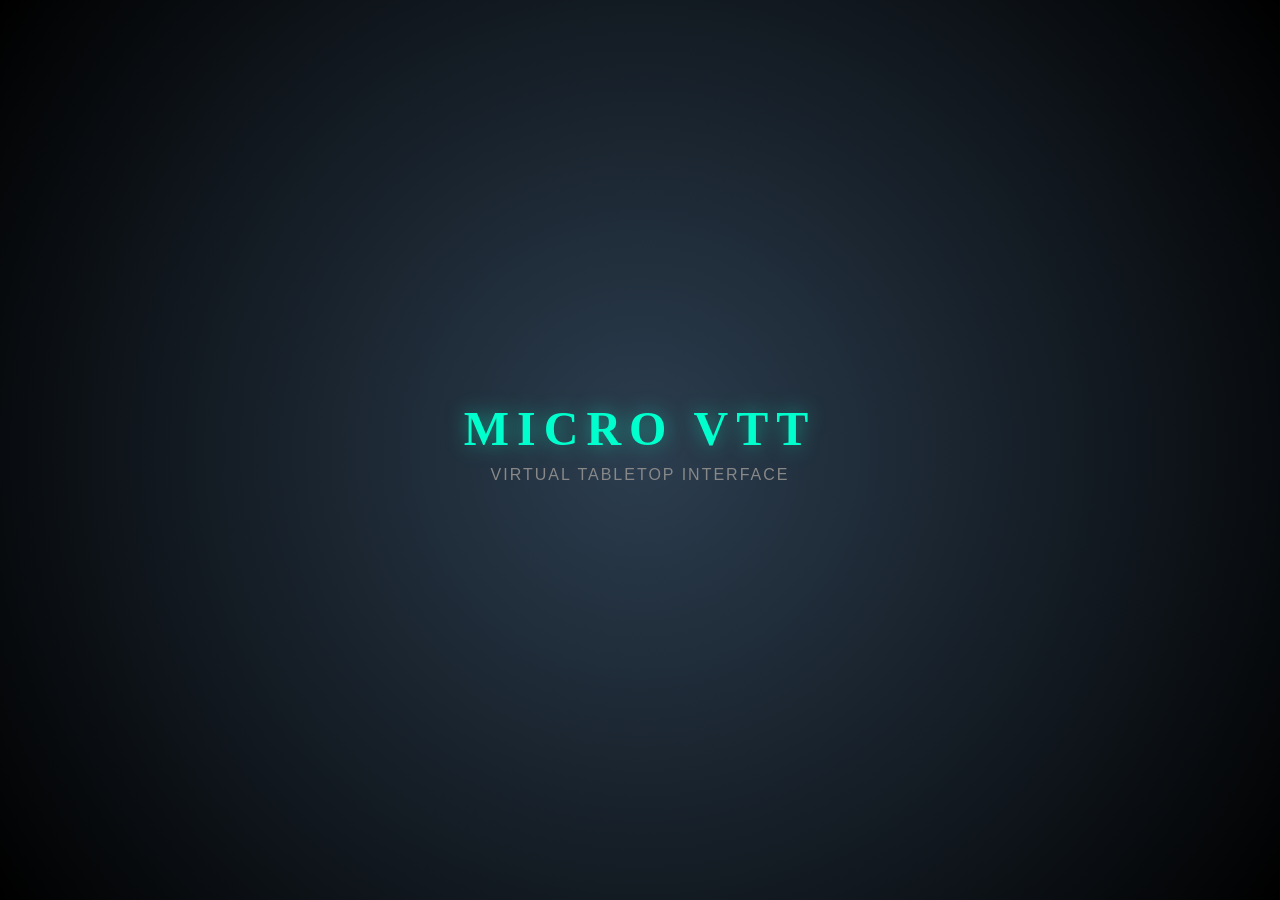
<file: index.html>
<!DOCTYPE html>
<html>
<head>
    <meta name="viewport" content="width=device-width, initial-scale=1.0, maximum-scale=1.0, user-scalable=no">
    <title>Micro VTT</title>
    <link rel="stylesheet" href="styles.css?v=10">
</head>
<body>

    <div id="splash">
        <h1>MICRO VTT</h1>
        <p>VIRTUAL TABLETOP INTERFACE</p>
    </div>

    <div id="sidebar" class="minimized">
        <div class="sidebar-header"><h3>VTT MASTER</h3><button class="close-btn" onclick="toggleSidebar()">[X]</button></div>
        <div class="tab-bar">
            <button class="tab-btn active" onclick="openTab(event, 'tab-assets')">Assets</button>
            <button class="tab-btn" onclick="openTab(event, 'tab-map')">Map</button>
            <button class="tab-btn" onclick="openTab(event, 'tab-saves')">Saves</button>
            <button class="tab-btn" onclick="openTab(event, 'tab-help')">Help</button>
        </div>

        <div id="tab-assets" class="sidebar-content active">
            <div class="panel">
                <h3>MAP LIBRARY</h3>
                <div id="mapStatus" class="status-msg status-red">Need to set</div>
                <button class="action-btn" onclick="document.getElementById('inputMapDir').click()">LOAD MAP FOLDER</button>
                <div id="mapCountDisplay" class="count-display"></div>
                <input type="file" id="inputMapDir" webkitdirectory directory multiple style="display:none">
                <select id="mapSelect" onchange="changeMap(this.value)"><option>Set Location First</option></select>
            </div>
            <div class="panel">
                <h3>TOKEN LIBRARY</h3>
                <div id="tokenStatus" class="status-msg status-red">Need to set</div>
                <button class="action-btn" onclick="document.getElementById('inputTokenDir').click()">LOAD TOKEN FOLDER</button>
                <div id="tokenCountDisplay" class="count-display"></div>
                <input type="file" id="inputTokenDir" webkitdirectory directory multiple style="display:none">
            </div>
        </div>

        <div id="tab-map" class="sidebar-content">
            <div class="panel">
                <h3>CALIBRATION</h3>
                <div style="display:flex; gap:5px;">
                    <button class="action-btn" id="btnTL" onclick="toggleMode(0)">SET TL</button>
                    <button class="action-btn" id="btnBR" onclick="toggleMode(1)">SET BR</button>
                </div>
                <input type="number" id="sqCount" value="25" oninput="updateSqDown()" style="margin-top:10px;">
                <div id="sqDownDisplay" style="font-size:11px; text-align:center; color:#00ffcc; margin-top:5px;">Squares Down: --</div>
                <button class="action-btn" onclick="applyCalibration()" style="background:#00ffcc; color:#000; font-weight:bold;">APPLY GRID</button>
                <div id="gridMemStatus" class="grid-mem"></div>
                <button class="action-btn" id="btnForgetGrid" style="color:#ff8a7a;">FORGET GRID</button>
            </div>
            <div class="panel">
                <h3>GRID SCALE</h3>
                <label style="font-size:10px;">FEET PER SQUARE</label>
                <input type="number" id="ftPerSq" value="5" onchange="grid.ftPerSq = this.value;">
                <button class="action-btn" onclick="fitToScreen()">FIT TO SCREEN</button>
                <div class="color-grid" id="swatchContainer"></div>
            </div>
        </div>

        <div id="tab-saves" class="sidebar-content">
            <div class="panel">
                <h3>AUTOSAVE</h3>
                <div id="autoInfo" class="count-display"></div>
                <div id="autoNote" class="auto-note"></div>
                <button class="action-btn" id="btnNewBoard" style="color:#ff8a7a;">NEW BOARD</button>
            </div>
            <div class="panel">
                <h3>SAVE THIS BOARD</h3>
                <input type="text" id="saveName" placeholder="Name (for example Goblin Cave)" maxlength="40" autocomplete="off">
                <button class="action-btn" id="btnSave">SAVE</button>
                <div id="saveMsg" class="auto-note"></div>
            </div>
            <div class="panel">
                <h3>SAVED BOARDS</h3>
                <div id="saveList"></div>
            </div>
            <div class="panel">
                <h3>FILE</h3>
                <button class="action-btn" id="btnExport">EXPORT BOARD</button>
                <button class="action-btn" id="btnImport">IMPORT BOARD</button>
                <input type="file" id="inputImport" accept=".json,application/json" style="display:none">
            </div>
        </div>

        <div id="tab-help" class="sidebar-content">
            <div class="panel help-section">
                <h3>USER GUIDE</h3>
                <h4>INITIAL SETUP</h4>
                <p>1. <b>Load Folders:</b> Go to Assets. Click "Load Folder". Choose your image directory for Maps & Tokens.</p>
                <p>2. <b>Set Map:</b> Select your map from the dropdown list.</p>
                <p>3. <b>Calibrate Grid:</b> Go to Map tab. Click "Set TL". Tap corner of top-left square. Click button again to lock. Repeat for "Set BR". Enter "Squares Across" and click "Apply Grid".</p>
                
                <h4>GAMEPLAY</h4>
                <ul>
                    <li><b>Add Token:</b> Long-press (0.6s) on the map.</li>
                    <li><b>Move Token:</b> Drag token. Distance is shown at start position.</li>
                    <li><b>Edit HP:</b> Long-tap a token to adjust health or delete.</li>
                    <li><b>Delete Token:</b> Long-tap token and click "Delete". (Tokens stay at 0 HP until manually removed).</li>
                </ul>
            </div>
        </div>
    </div>

    <div id="map-container">
        <button id="hamburger" class="fab" onclick="toggleSidebar()"><span></span><span></span><span></span></button>
        <div id="contextMenu"></div>
        <canvas id="battleMap"></canvas>

        <button id="diceFab" class="dice-fab" aria-label="Open dice roller">
            <svg viewBox="0 0 24 24" width="26" height="26" aria-hidden="true"><polygon points="12,2 21,7 21,17 12,22 3,17 3,7" fill="none" stroke="#1a1a1a" stroke-width="2" stroke-linejoin="round"/><polygon points="12,7.5 17,16 7,16" fill="none" stroke="#1a1a1a" stroke-width="1.6" stroke-linejoin="round"/></svg>
        </button>

        <div id="diceTray" aria-hidden="true">
            <div class="dice-head"><h3>DICE ROLLER</h3><button id="diceClose" class="close-btn" aria-label="Close dice roller">[X]</button></div>
            <div id="dicePinned">
                <div class="dice-exprrow">
                    <input id="diceExpr" type="text" inputmode="none" placeholder="3d6+2   4d6dl1   2d20kh1" autocomplete="off" autocapitalize="off" autocorrect="off" spellcheck="false" aria-label="Dice notation">
                    <button id="diceKb" class="dbtn" aria-pressed="false" aria-label="Show phone keyboard"><svg viewBox="0 0 24 24" width="24" height="24" aria-hidden="true"><rect x="2.5" y="6" width="19" height="12" rx="2" fill="none" stroke="currentColor" stroke-width="1.6"/><path d="M6 10h1M9.5 10h1M13 10h1M16.5 10h1M6 14h12" stroke="currentColor" stroke-width="1.6" stroke-linecap="round"/></svg></button>
                </div>
                <div id="diceMsg"></div>
            </div>
            <div id="diceScroll">
                <div id="diceStage">
                    <canvas id="diceCanvas"></canvas>
                    <div id="diceTotal"></div>
                </div>
                <div id="diceText"></div>
                <div id="diceMore"></div>
                <div class="dice-body">
                    <div class="dice-row">
                        <div class="dice-mod">
                            <button id="diceModMinus" class="dbtn" aria-label="Decrease modifier">&minus;</button>
                            <input id="diceMod" type="number" value="0" min="-99" max="99" inputmode="numeric" aria-label="Modifier">
                            <button id="diceModPlus" class="dbtn" aria-label="Increase modifier">+</button>
                        </div>
                        <button id="diceAdv" class="dbtn dbtn-wide">ADV</button>
                        <button id="diceDis" class="dbtn dbtn-wide">DIS</button>
                        <button id="diceClear" class="dbtn dbtn-wide">CLEAR</button>
                        <button id="diceDel" class="dbtn dbtn-wide">DEL</button>
                    </div>
                    <div id="diceKeys"></div>
                    <div id="diceKeyHint">B = extra tens die, keep lowest. P = extra tens die, keep highest. T = number of tens dice, like d100t3kl.</div>
                    <div class="dice-hist-head"><h3>HISTORY</h3><button id="diceHistClear" class="dbtn">CLEAR HISTORY</button></div>
                    <div id="diceHist"></div>
                </div>
            </div>
            <div id="diceFoot"><button id="diceRollBtn">ROLL</button></div>
        </div>
    </div>

    <script src="script.js?v=10"></script>
</body>
</html>
</file>
<file: styles.css>
body { margin: 0; overflow: hidden; background: #111; font-family: 'Segoe UI', Arial, sans-serif; display: flex; touch-action: none; color: white; }
        
        /* Splash Screen */
        #splash { position: fixed; top: 0; left: 0; width: 100vw; height: 100vh; background: radial-gradient(circle, #2c3e50 0%, #000 100%); z-index: 2000; display: flex; flex-direction: column; justify-content: center; align-items: center; text-align: center; transition: opacity 1s ease; pointer-events: none; }
        #splash h1 { font-size: 48px; color: #00ffcc; margin: 0; letter-spacing: 8px; text-shadow: 0 0 20px rgba(0,255,204,0.5); font-family: 'Georgia', serif; }
        #splash p { color: #888; letter-spacing: 2px; margin-top: 10px; }

        /* Sidebar UI */
        #sidebar { width: 300px; background: #222; border-left: 1px solid #444; display: flex; flex-direction: column; z-index: 1100; transition: transform 0.3s ease; position: absolute; height: 100%; right: 0; box-shadow: -5px 0 15px rgba(0,0,0,0.5); }
        #sidebar.minimized { transform: translateX(300px); }
        .tab-bar { display: flex; background: #1a1a1a; border-bottom: 1px solid #444; }
        .tab-btn { flex: 1; padding: 12px 5px; background: none; border: none; color: #777; font-size: 10px; font-weight: bold; cursor: pointer; text-transform: uppercase; border-bottom: 2px solid transparent; }
        .tab-btn.active { color: #00ffcc; border-bottom: 2px solid #00ffcc; background: #222; }
        .sidebar-header { flex-shrink: 0; display: flex; justify-content: space-between; align-items: center; padding: 15px; background: #1a1a1a; }
        .close-btn { background: none; border: none; color: #ffffff; font-size: 18px; font-weight: bold; cursor: pointer; }
        .sidebar-content { flex-grow: 1; overflow-y: auto; display: none; padding-bottom: 40px; }
        .sidebar-content.active { display: block; }
        .panel { padding: 15px; border-bottom: 1px solid #333; }
        h3 { margin: 0 0 10px 0; font-size: 11px; color: #00ffcc; text-transform: uppercase; letter-spacing: 1px; }
        
        /* Folders & Inputs */
        .status-msg { font-size: 10px; margin-bottom: 2px; font-weight: bold; text-transform: uppercase; }
        .status-red { color: #ff4444; }
        .status-green { color: #00ff88; }
        .count-display { font-size: 10px; color: #aaa; margin-bottom: 10px; }
        input, select, button.action-btn { width: 100%; padding: 14px; background: #333; border: 1px solid #555; color: white; border-radius: 8px; margin: 4px 0; box-sizing: border-box; font-size: 14px; text-align: center; }
        
        /* Map Layout */
        #map-container { flex-grow: 1; position: relative; overflow: hidden; width: 100vw; height: 100vh; background: #000; }
        .fab { position: absolute; top: 15px; right: 15px; width: 35px; height: 35px; border-radius: 6px; background: #00ffcc; border: none; z-index: 1050; display: flex; flex-direction: column; justify-content: center; align-items: center; gap: 3px; }
        .fab span { width: 20px; height: 3px; background: #1a1a1a; border-radius: 1px; }
        
        /* Context Menu & HP */
        #contextMenu { display: none; position: absolute; z-index: 1200; background: #222; border: 2px solid #00ffcc; width: 220px; border-radius: 8px; box-shadow: 0 5px 20px rgba(0,0,0,0.8); padding-bottom: 10px; }
        .menu-item { padding: 15px 20px; border-bottom: 1px solid #333; font-size: 14px; color: white; cursor: pointer; text-transform: uppercase; }
        .hp-controls { display: flex; justify-content: space-around; padding: 10px; background: #111; gap: 10px; }
        .hp-btn { flex: 1; padding: 12px; background: #444; color: white; border: none; border-radius: 4px; font-weight: bold; font-size: 18px; }
        .hp-display-row { text-align: center; padding: 10px; font-size: 16px; font-weight: bold; color: #00ffcc; background: #1a1a1a; }
        
        canvas { display: block; touch-action: none; }
        .color-grid { display: grid; grid-template-columns: repeat(5, 1fr); gap: 10px; padding: 5px 0; }
        .swatch { width: 22px; height: 22px; border-radius: 50%; border: 1px solid #555; cursor: pointer; justify-self: center; }
        
        /* Help Text Styling */
        .help-section h4 { color: #00ffcc; margin: 15px 0 5px 0; font-size: 12px; text-transform: uppercase; }
        .help-section p { font-size: 12px; color: #ccc; line-height: 1.6; margin: 0 0 10px 0; }
        .help-section b { color: white; }
        .help-section ul { padding-left: 20px; margin: 0; }
        .help-section li { font-size: 12px; color: #ccc; margin-bottom: 8px; }

        /* Dice Roller */
        .dice-fab { position: fixed; left: 15px; bottom: 15px; width: 44px; height: 44px; padding: 0; border-radius: 10px; background: #00ffcc; border: none; z-index: 1050; display: flex; justify-content: center; align-items: center; cursor: pointer; box-shadow: 0 0 14px rgba(0,255,204,0.45); }
        #diceTray { position: fixed; left: 0; right: 0; bottom: 0; margin: 0 auto; max-width: 640px; max-height: calc(100vh - 60px); max-height: calc(100dvh - 60px); overflow: hidden; display: flex; flex-direction: column; background: #1c1c1c; border: 2px solid #00ffcc; border-bottom: none; border-radius: 16px 16px 0 0; z-index: 1090; visibility: hidden; transform: translateY(105%); transition: transform 0.3s ease, visibility 0s linear 0.3s; box-shadow: 0 -8px 30px rgba(0,0,0,0.7), 0 0 24px rgba(0,255,204,0.15); }
        #diceTray.open { visibility: visible; transform: translateY(0); transition: transform 0.3s ease, visibility 0s; }
        #diceTray .dice-head { display: flex; justify-content: space-between; align-items: center; padding: 10px 15px 6px 15px; }
        #diceTray .dice-head h3 { margin: 0; }
        #diceStage { position: relative; height: 220px; background: radial-gradient(ellipse at 50% 60%, #1f3a3a 0%, #0d1517 70%, #080c0e 100%); border-top: 1px solid #333; border-bottom: 1px solid #333; overflow: hidden; }
        #diceCanvas { width: 100%; height: 100%; display: block; }
        #diceTotal { position: absolute; top: 6px; right: 14px; font-size: 46px; font-weight: 900; color: #fff; line-height: 1; text-shadow: 0 2px 8px rgba(0,0,0,0.9), 0 0 16px rgba(0,255,204,0.35); pointer-events: none; }
        #diceTotal.rolling { opacity: 0.35; }
        #diceTotal.gold { color: #ffd54a; text-shadow: 0 0 20px rgba(255,200,40,0.9), 0 2px 8px rgba(0,0,0,0.9); }
        #diceTotal.red { color: #ff5a4a; text-shadow: 0 0 20px rgba(255,60,40,0.8), 0 2px 8px rgba(0,0,0,0.9); }
        #diceTotal.pop { animation: dicePop 0.45s ease-out; }
        @keyframes dicePop { 0% { transform: scale(0.4); opacity: 0; } 60% { transform: scale(1.25); opacity: 1; } 100% { transform: scale(1); } }
        #diceStage.flash-red::after, #diceStage.flash-gold::after { content: ''; position: absolute; top: 0; left: 0; right: 0; bottom: 0; pointer-events: none; animation: diceFlash 0.7s ease-out forwards; }
        #diceStage.flash-red::after { background: radial-gradient(circle at 50% 55%, rgba(255,40,40,0.55), rgba(255,0,0,0) 70%); }
        #diceStage.flash-gold::after { background: radial-gradient(circle at 50% 55%, rgba(255,210,70,0.5), rgba(255,200,0,0) 70%); }
        @keyframes diceFlash { 0% { opacity: 1; } 100% { opacity: 0; } }
        #diceText { padding: 8px 14px 0 14px; font-size: 12px; color: #9fd; font-family: monospace; word-break: break-word; min-height: 14px; }
        #diceMore { display: flex; flex-wrap: wrap; gap: 4px; padding: 0 14px; }
        #diceMore .dchip { min-width: 24px; padding: 3px 6px; border-radius: 12px; font-size: 11px; font-weight: bold; color: #fff; text-align: center; border: 1px solid rgba(255,255,255,0.3); }
        #diceMore .dchip.dropped { opacity: 0.35; }
        #diceTray .dice-body { padding: 10px 14px 16px 14px; }
        #diceTray #diceExpr { text-align: left; font-family: monospace; font-size: 16px; margin: 0; flex: 1; min-width: 0; width: auto; }
        #diceTray #diceExpr.bad { border-color: #ff4444; }
        #diceMsg { min-height: 16px; margin: 4px 2px 6px 2px; font-size: 11px; color: #ff7777; }
        .dice-row { display: flex; flex-wrap: wrap; align-items: center; gap: 4px; margin-top: 10px; }
        .dice-mod { display: flex; align-items: center; gap: 4px; }
        #diceTray .dice-mod input { width: 48px; padding: 9px 2px; margin: 0; font-size: 15px; text-align: center; }
        .dice-mod .dbtn { width: 36px; padding: 10px 0; }
        .dbtn { padding: 10px 12px; background: #333; color: #fff; border: 1px solid #555; border-radius: 8px; font-size: 13px; font-weight: bold; cursor: pointer; font-family: inherit; }
        .dbtn:disabled { opacity: 0.3; cursor: default; }
        .dbtn-wide { flex: 1; min-width: 40px; padding: 10px 2px; font-size: 11px; }
        #diceDel { color: #ff8a7a; }
        #diceRollBtn { width: 100%; padding: 16px; background: linear-gradient(#00ffcc, #00c9a0); color: #04201a; font-weight: 900; font-size: 18px; letter-spacing: 5px; border: none; border-radius: 10px; cursor: pointer; box-shadow: 0 0 18px rgba(0,255,204,0.45); font-family: inherit; }
        #diceRollBtn:disabled { opacity: 0.3; box-shadow: none; cursor: default; }
        .dice-hist-head { display: flex; justify-content: space-between; align-items: center; margin-top: 16px; }
        .dice-hist-head h3 { margin: 0; }
        .dice-hist-head .dbtn { padding: 6px 10px; font-size: 10px; }
        #diceHist { margin-top: 8px; }
        #diceHist .hist-empty { font-size: 12px; color: #666; padding: 6px 2px; }
        #diceHist .hist-item { display: flex; gap: 10px; align-items: baseline; padding: 8px 4px; border-bottom: 1px solid #2d2d2d; }
        #diceHist .hist-total { min-width: 42px; text-align: right; font-size: 20px; font-weight: 900; color: #00ffcc; }
        #diceHist .hist-main { flex: 1; min-width: 0; }
        #diceHist .hist-expr { font-size: 12px; color: #fff; font-weight: bold; font-family: monospace; word-break: break-all; }
        #diceHist .hist-text { font-size: 11px; color: #888; font-family: monospace; word-break: break-word; }
        #diceHist .hist-time { font-size: 10px; color: #666; white-space: nowrap; }
        #diceTray .dice-head { flex: 0 0 auto; }
        #dicePinned { flex: 0 0 auto; padding: 0 14px 2px 14px; background: #1c1c1c; border-bottom: 1px solid #333; }
        .dice-exprrow { display: flex; align-items: center; gap: 6px; }
        #diceKb { flex: 0 0 auto; width: 46px; height: 46px; padding: 0; display: flex; align-items: center; justify-content: center; }
        #diceKb[aria-pressed="true"] { background: #00ffcc; border-color: #00ffcc; color: #04201a; }
        #diceScroll { flex: 1 1 auto; min-height: 0; overflow-y: auto; touch-action: pan-y; }
        #diceFoot { flex: 0 0 auto; padding: 8px 14px calc(8px + env(safe-area-inset-bottom)) 14px; background: #1c1c1c; border-top: 1px solid #333; }
        #diceKeys { --key-h: 40px; --key-gap: 3px; --key-pad: 4px; display: flex; flex-direction: column; gap: var(--key-gap); margin: 10px calc(var(--key-pad) - 14px) 0 calc(var(--key-pad) - 14px); }
        #diceKeys .krow { display: grid; grid-template-columns: repeat(var(--cols), 1fr); gap: var(--key-gap); }
        #diceKeys .dkey { min-width: 32px; min-height: max(32px, var(--key-h)); padding: 0; background: #2b2b2b; color: #fff; font-weight: bold; font-size: 14px; border: 1px solid #444; border-radius: 8px; cursor: pointer; font-family: inherit; touch-action: manipulation; }
        #diceKeys .dkey.dice { border-bottom: 3px solid var(--c); }
        #diceKeys .dkey.long { font-size: 12px; }
        #diceKeys .dkey.quick { color: #00ffcc; letter-spacing: 2px; }
        #diceKeys .dkey:active { background: #3a3a3a; }
        #diceKeyHint { margin: 8px 2px 0 2px; font-size: 10px; color: #777; line-height: 1.5; }

        /* Board storage */
        .grid-mem { font-size: 11px; text-align: center; color: #888; margin: 6px 0 2px 0; min-height: 14px; }
        .auto-note { font-size: 11px; color: #ffcc66; margin: 4px 0 8px 0; min-height: 14px; }
        .save-item { padding: 10px 0; border-bottom: 1px solid #333; }
        .save-name { font-size: 14px; font-weight: bold; color: #fff; word-break: break-word; }
        .save-meta { font-size: 11px; color: #888; margin: 2px 0 8px 0; }
        .save-btns { display: flex; gap: 6px; }
        .save-btns button { flex: 1; padding: 10px 0; background: #333; color: #fff; border: 1px solid #555; border-radius: 8px; font-size: 11px; font-weight: bold; cursor: pointer; font-family: inherit; }
        .save-btns button:last-child { color: #ff8a7a; }
</file>
